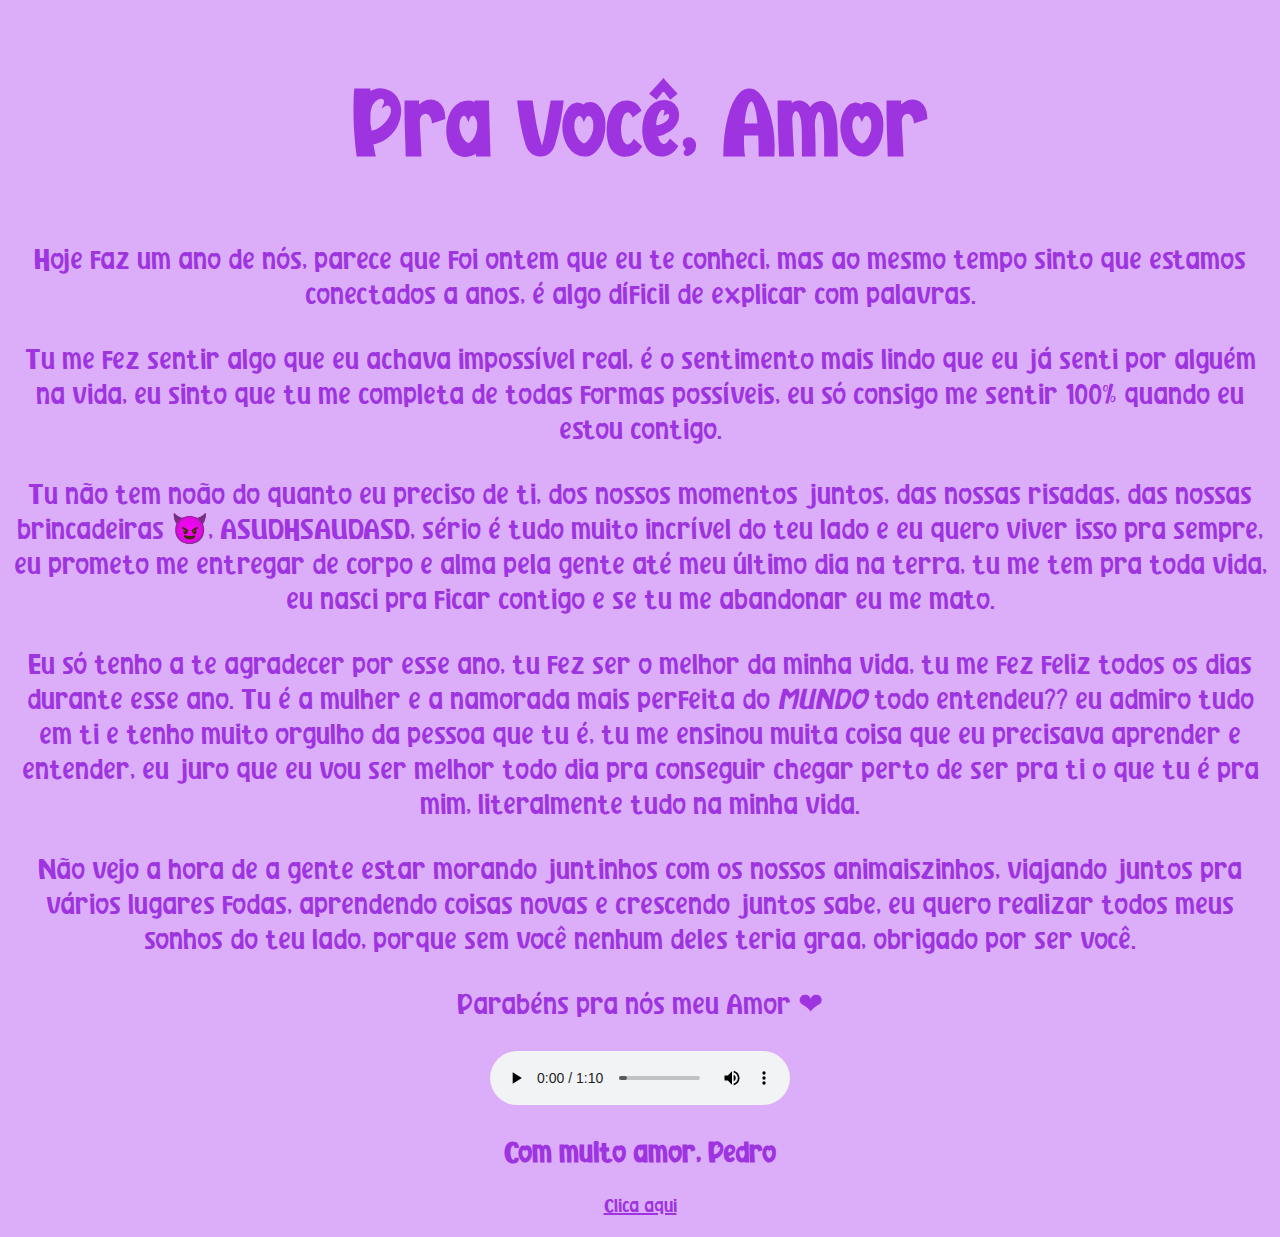
<file: index.html>
<!DOCTYPE html>
<html lang="pt-br">
<head>
    <meta charset="UTF-8">
    <meta http-equiv="X-UA-Compatible" content="IE=edge">
    <meta name="viewport" content="width=device-width, initial-scale=1.0">
    <title>Para sempre</title>
    <link rel="shortcut icon" href="favicon.ico" type="image/x-icon">
    <link rel="stylesheet" href="style.css">
</head>
<body>
    <header>
        <h1>Pra você, Amor</h1>
    </header>
    <main>
        <p>Hoje faz um ano de nós, parece que foi ontem que eu te conheci, mas ao mesmo tempo sinto que estamos conectados a anos, é algo díficil de explicar com palavras.</p>
        <p>Tu me fez sentir algo que eu achava impossível real, é o sentimento mais lindo que eu já senti por alguém na vida, eu sinto que tu me completa de todas formas possíveis, eu só consigo me sentir 100% quando eu estou contigo.</p>
        <p>Tu não tem noção do quanto eu preciso de ti, dos nossos momentos juntos, das nossas risadas, das nossas brincadeiras &#x1F608;, ASUDHSAUDASD, sério é tudo muito incrível do teu lado e eu quero viver isso pra sempre, eu prometo me entregar de corpo e alma pela gente até meu último dia na terra, tu me tem pra toda vida, eu nasci pra ficar contigo e se tu me abandonar eu me mato.</p>
        <p>Eu só tenho a te agradecer por esse ano, tu fez ser o melhor da minha vida, tu me fez feliz todos os dias durante esse ano. Tu é a mulher e a namorada mais perfeita do <em>MUNDO</em> todo entendeu?? eu admiro tudo em ti e tenho muito orgulho da pessoa que tu é, tu me ensinou muita coisa que eu precisava aprender e entender, eu juro que eu vou ser melhor todo dia pra conseguir chegar perto de ser pra ti o que tu é pra mim, literalmente tudo na minha vida.</p>
        <p>Não vejo a hora de a gente estar morando juntinhos com os nossos animaiszinhos, viajando juntos pra vários lugares fodas, aprendendo coisas novas e crescendo juntos sabe, eu quero realizar todos meus sonhos do teu lado, porque sem você nenhum deles teria graça, obrigado por ser você.</p>
        <p>Parabéns pra nós meu Amor &#x2764;</p>
    </main>
    <article>
    <audio preload="metadata" autoplay controls loop>
        <source src="midia/Nova-Gravação.mp3">
    </article>
    <footer>
        <h2>Com muito amor, Pedro</h2>
        <p><a href="página02.html">Clica aqui</a></p>
    </footer>
</body>
</html>
</file>
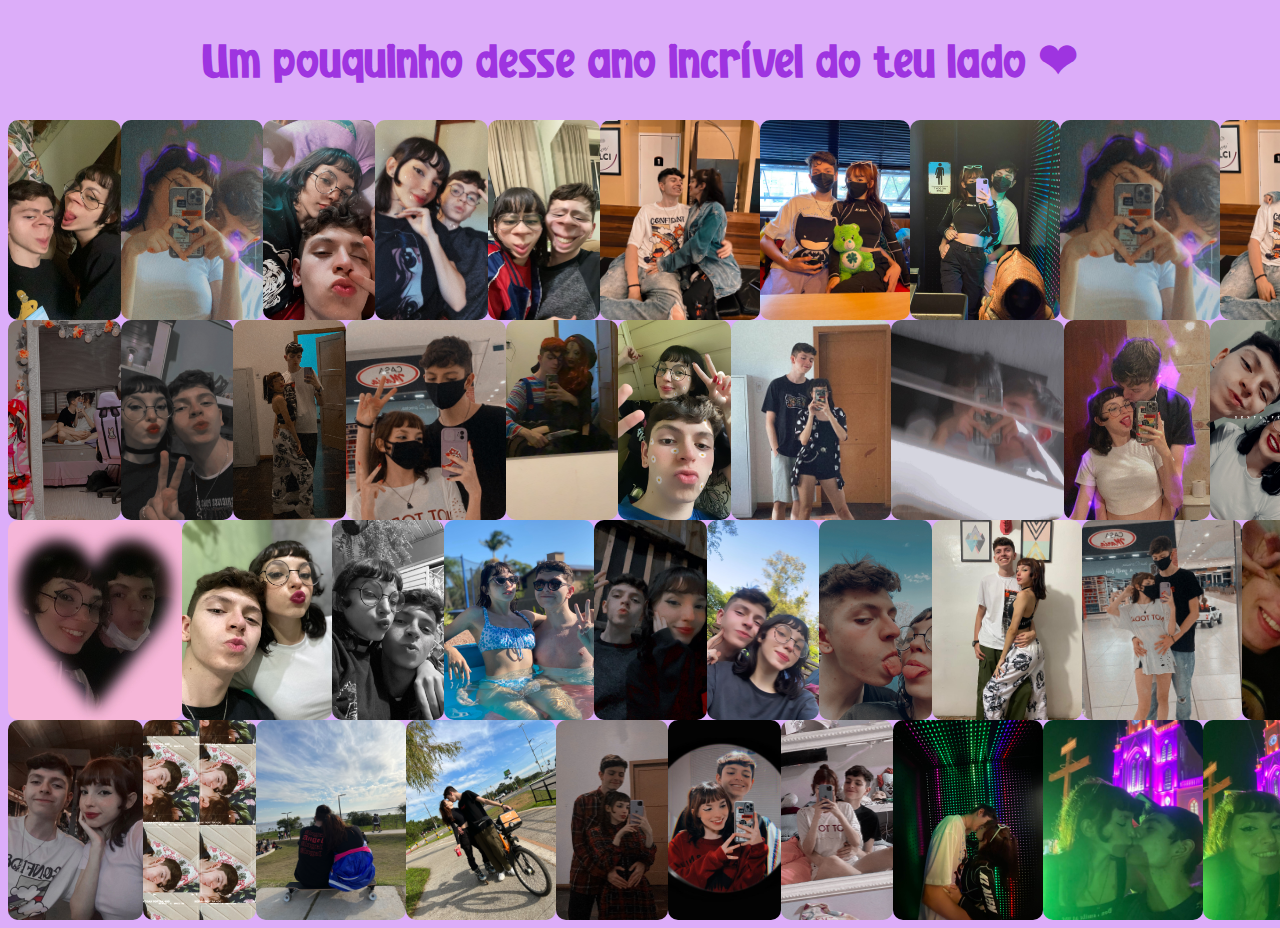
<file: página02.html>
<!DOCTYPE html>
<html lang="pt-br">
<head>
    <meta charset="UTF-8">
    <meta http-equiv="X-UA-Compatible" content="IE=edge">
    <meta name="viewport" content="width=device-width, initial-scale=1.0">
    <title>Nós</title>
    <link rel="stylesheet" href="style.css">
</head>
<body>
    <header>
        <h1 class="pag02">Um pouquinho desse ano incrível do teu lado &#x2764;</h1>
    </header>
    <main>
        <div class="fotos1">
        <img src="imagens/3b12e9e5-7c00-4135-bb35-a8869df4ca80.JPG" alt="Nós">
        <img src="imagens/7f493f70-0a20-4c61-ac7b-154b85bdbd75.JPG" alt="Nós">
        <img src="imagens/B9626962-91E7-41A2-9491-C8181A2806C4.JPG" alt="Nós">
        <img src="imagens/cb7bb21a-4cc3-44ad-9eca-fa381d6fdaff.JPG" alt="Nós">
        <img src="imagens/cc727fe6-a146-4885-baba-3a2a5104572a.JPG" alt="Nós">
        <img src="imagens/1FAF19C3-B3C4-4633-B31B-F8A77C64B631.JPG" alt="Nós">
        <img src="imagens/39d70f4a-9594-4472-8990-038493352793.JPG" alt="Nós">
        <img src="imagens/4739aa79-d447-47f2-93e3-e37f472b0f27.JPG" alt="Nós">
        <img src="imagens/4B7E1662-ACD8-4660-A2D6-4D8F2DEDA402.JPG" alt="Nós">  
        <img src="imagens/7A44F72A-B996-40A5-8EF1-B5ED78F6D8B2.JPG" alt="Nós">
        </div>
        <div class="fotos1">
            <img src="imagens/a27d9d8e-1fb8-4cb3-90a3-f38d5206ea5e.JPG" alt="Nós">
            <img src="imagens/A51144D7-1F90-45A0-A7E2-ADAEA95FE1D6.JPG" alt="Nós">
            <img src="imagens/BA1A3613-101A-44AE-B8CE-9D6462224998.JPG" alt="Nós">
            <img src="imagens/BC76D45A-A595-4CB5-AE8A-84A35CBCC179.JPG" alt="Nós">
            <img src="imagens/ccb3c310-3964-40ad-b2f7-97182e1c3274.JPG" alt="Nós">
            <img src="imagens/eaabc2ce-b231-4a58-a07a-2b02d85c302b.JPG" alt="Nós">
            <img src="imagens/F77CC1C0-CAAE-45A3-A0E3-CDE109EF5691.JPG" alt="Nós">
            <img src="imagens/a50556fe-dfd7-4b83-b0ce-a743cb35aaae.jpg" alt="Nós">
            <img src="imagens/30b57a6e-a7ad-46b0-90ea-1e90b2530d3c.jpg" alt="Nós">
            <img src="imagens/97EF9B73-8EBB-4D0E-ADF7-E99C0B2C4BC3.jpg" alt="Nós">
        </div>
        <div class="fotos1">
            <img src="imagens/516767f9-7976-4adc-84ea-448cb9a30d3d.jpg" alt="Nós">
            <img src="imagens/IMG_0736.jpeg" alt="Nós">
            <img src="imagens/15E19C4C-EBE0-4981-813F-24A6C992913D.jpg" alt="Nós">
            <img src="imagens/c777ee67-a9a1-480f-a09b-393430774cfc.jpg" alt="Nós">
            <img src="imagens/e475438a-21fb-4121-9f34-4c0d10fa65ed.jpg" alt="Nós">
            <img src="imagens/7ea680cb-a660-4f03-9630-c228366148ac.jpg" alt="Nós">
            <img src="imagens/4E0F4734-F5A0-4CE7-8669-DC8ABB262D27.jpg" alt="Nós">
            <img src="imagens/4085e2f8-bf1c-4fc8-ad78-f6aa0548c50d.jpg" alt="Nós">
            <img src="imagens/6BEC03BB-9980-4C7D-B165-4412974C5DC5.jpg" alt="Nós">
            <img src="imagens/IMG_3090.jpeg" alt="Nós">
        </div>
        <div class="fotos1">
            <img src="imagens/411cd315-a1cb-465b-8c6c-871f1c62f5a2.jpg" alt="Nós">
            <img src="imagens/6442A1AD-FFD0-4243-B074-017C2D3FDEF4.jpg" alt="Nós">
            <img src="imagens/IMG-3209.jpg" alt="Nós">
            <img src="imagens/IMG_3178.jpeg" alt="Nós">
            <img src="imagens/a76ad993-562b-4f54-8030-d4499063248e.jpg" alt="Nós">
            <img src="imagens/335fb67a-0cb3-44a5-82f2-e22dc650cfcc.jpg" alt="Nós">
            <img src="imagens/b04c4195-4205-4eee-b905-926b32521b24.jpg" alt="Nós">
            <img src="imagens/af3752a9-6afe-433d-841e-ce6c3310b839.jpg" alt="Nós">
            <img src="imagens/0B45ADE3-DBB0-4C34-95C0-C288402E3E72.jpg" alt="Nós">
            <img src="imagens/674da2c5-9b24-4f17-b074-7532e7bc309b.jpg" alt="Nós">
        </div>
    </main>
</body>
</html>
</file>
<file: style.css>
@charset "UTF-8";

@font-face {
    font-family:'Rolling Love';
    src: url('fonts/Rolling Love.ttf');
}

body {
    background-color: #DCADF9;
}

header {
    text-align: center;
    font-family:'Rolling Love';
    font-size: 3em;
    color: #9E34E0;
}

main {
    text-align: center;
    font-family: 'Rolling Love';
    font-size: 30px;
    color: #9E34E0;
}
footer {
    text-align: center;
    color: #9E34E0;;
    font-family: 'Rolling Love';
    font-size: 20px;
}
a {
    color: #9E34E0;
}
img {
    width: 200px;
    height: 200px;
    animation: fadeIn 2s linear;
    border-radius: 10px;
}

@keyframes fadeIn{
    from {opacity:0}
    to {opacity:1}
}
.pag02 {
    font-size: 1em;
}
div.fotos1 {
    display: flex;
    border-radius: 10px;
}
article {
    text-align: center;
}
</file>
